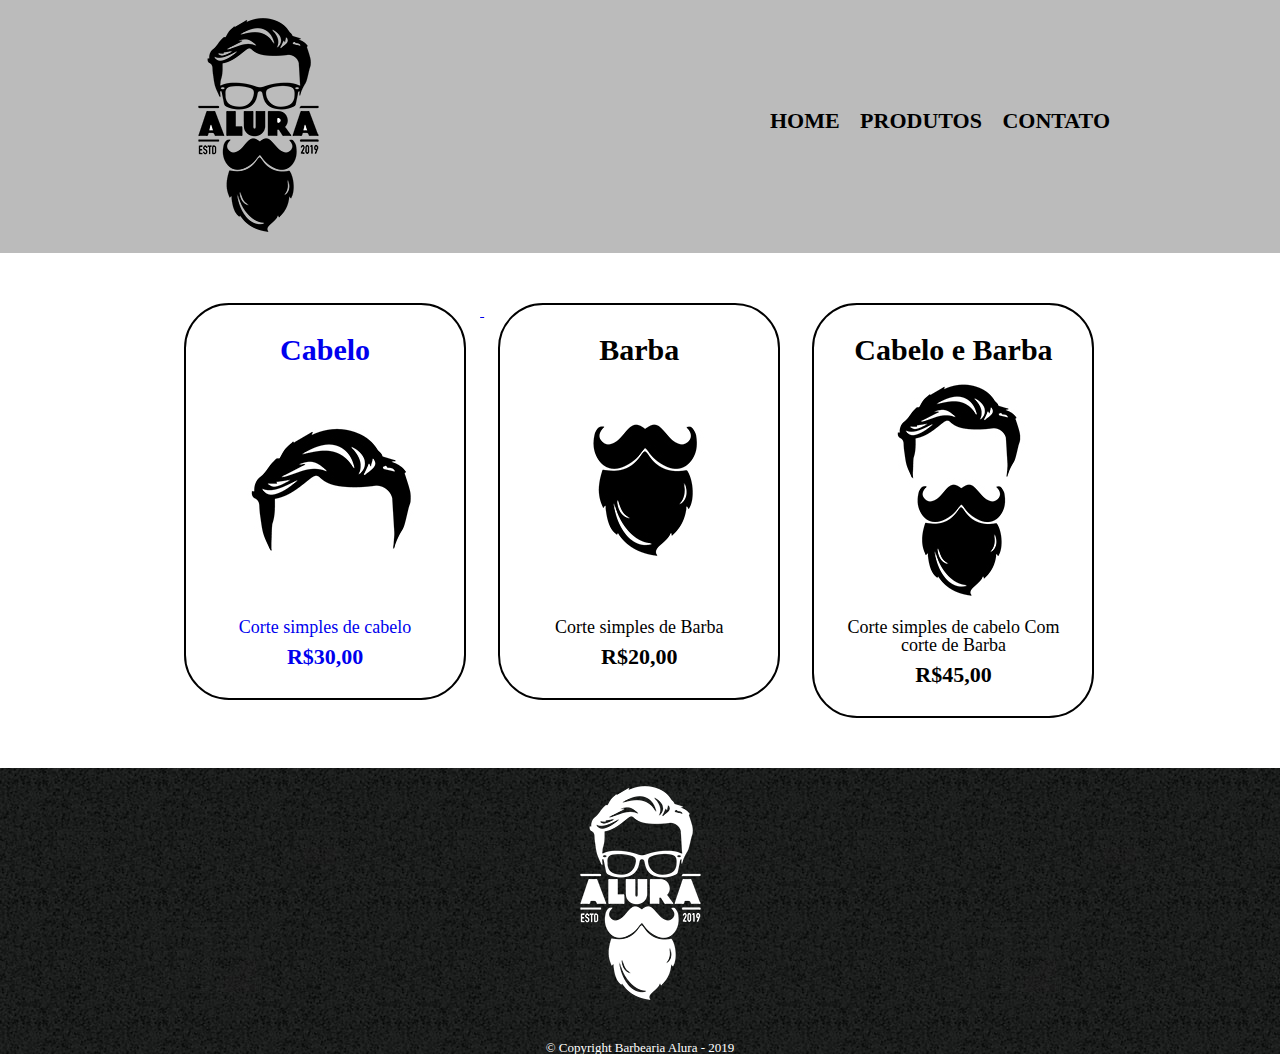
<file: produtos.html>
<!DOCTYPE html>
<html lang="pt-br">

<head>
    <meta charset="UTF-8">
    <meta name="viewport" content="width=device-width, initial-scale=1.0">
    <title> Produtos Lucão </title>
    <link rel="stylesheet" href="produto.css">
    <link rel="stylesheet" href="reset.css">
    <link rel="website icon" href="img/logo.png" type="png">
</head>

<body>
    <header>
        <div class="caixa">
            <img src="img/logo.png" alt="logo">
                <nav>
                    <ul>
                        <li><a href="index.html"> Home </a></li>
                        <li><a href="produtos.html"> Produtos </a></li>
                        <li><a href="contato.html"> Contato </a></li>
                    </ul>
                </nav>
        </div>
    </header>
    <main>
        <ul class="produtos">
            <a href="cabelo.html">
            <li>
                <h2>Cabelo</h2>
                <img src="img/cabelo.jpg" alt="Imagem de cabelo">
                <p class="produto-descricao">Corte simples de cabelo</p>
                <p class="produto-preco"> R$30,00 </p>
            </li>
        </a>
            <li>
                <h2>Barba</h2>
                <img src="img/barba.jpg" alt="Imagem de Barba">
                <p class="produto-descricao">Corte simples de Barba</p>
                <p class="produto-preco"> R$20,00 </p>
            </li>
            <li>
                <h2>Cabelo e Barba</h2>
                <img src="img/cabelo+barba.jpg" alt="Imagem de cabelo com Barba">
                <p class="produto-descricao">Corte simples de cabelo Com corte de Barba</p>
                <p class="produto-preco"> R$45,00 </p>
            </li>
        </ul>
    </main>
    <footer>
        <img src="img/logo-branco.png" alt="imagem do rodapé">
        <p class="copyright">&copy; Copyright Barbearia Alura - 2019 </p>
    </footer>
</body>

</html>
</file>
<file: produto.css>
header {
    background: #BBBBBB;
    padding: 20px 0;
}

nav {
    position: absolute;
    top: 110px;
    right: 0;
}

.caixa {
    position: relative;
    width: 940px;
    margin: 0 auto;

}

nav li {
    display: inline;
    margin: 0 0 0 15px;

}

nav a{
    text-transform: uppercase;
    color: #000000;
    font-weight: bold;
    font-size: 22px;
    text-decoration: none;
}

nav a:hover{
    color: #C78C19;
    text-decoration: underline;
}

.produtos{
    width: 940px;
    margin: 0 auto;
    padding: 50px 0;
}

.produtos li{
    display: inline-block;
    text-align: center;
    width: 30%;
    vertical-align: top;
    margin: 0 1.5%;
    padding: 30px 20px;
    box-sizing: border-box;
    border: 2px solid#000000;
    border-radius: 45px;
}

.produtos li:hover {
    border-color: #C78C19;
 }

 .produtos li:active {
    border-color: #088C19;    
 }
 
 .produtos li:hover h2 {
    font-size: 34px;
 }
 
 .produtos h2 {
    font-size: 30px;
    font-weight: bold;
 }            
 .produto-descricao {
                    font-size: 18px;
 }
 
 .produto-preco {
    font-size: 22px;
    font-weight: bold;
    margin-top: 10px;
 }
 footer {
    text-align: center;
    background: url("img/bg.jpg");
 }

 body 

 .copyright {
    color: #FFFFFF;
    font-size: 13px;
    margin: 20px 0 0;
 }
 
 .linksem{
    text-transform: uppercase;
    color: #000000;
    font-weight: bold;
    font-size: 22px;
    text-decoration: none;
 }
</file>
